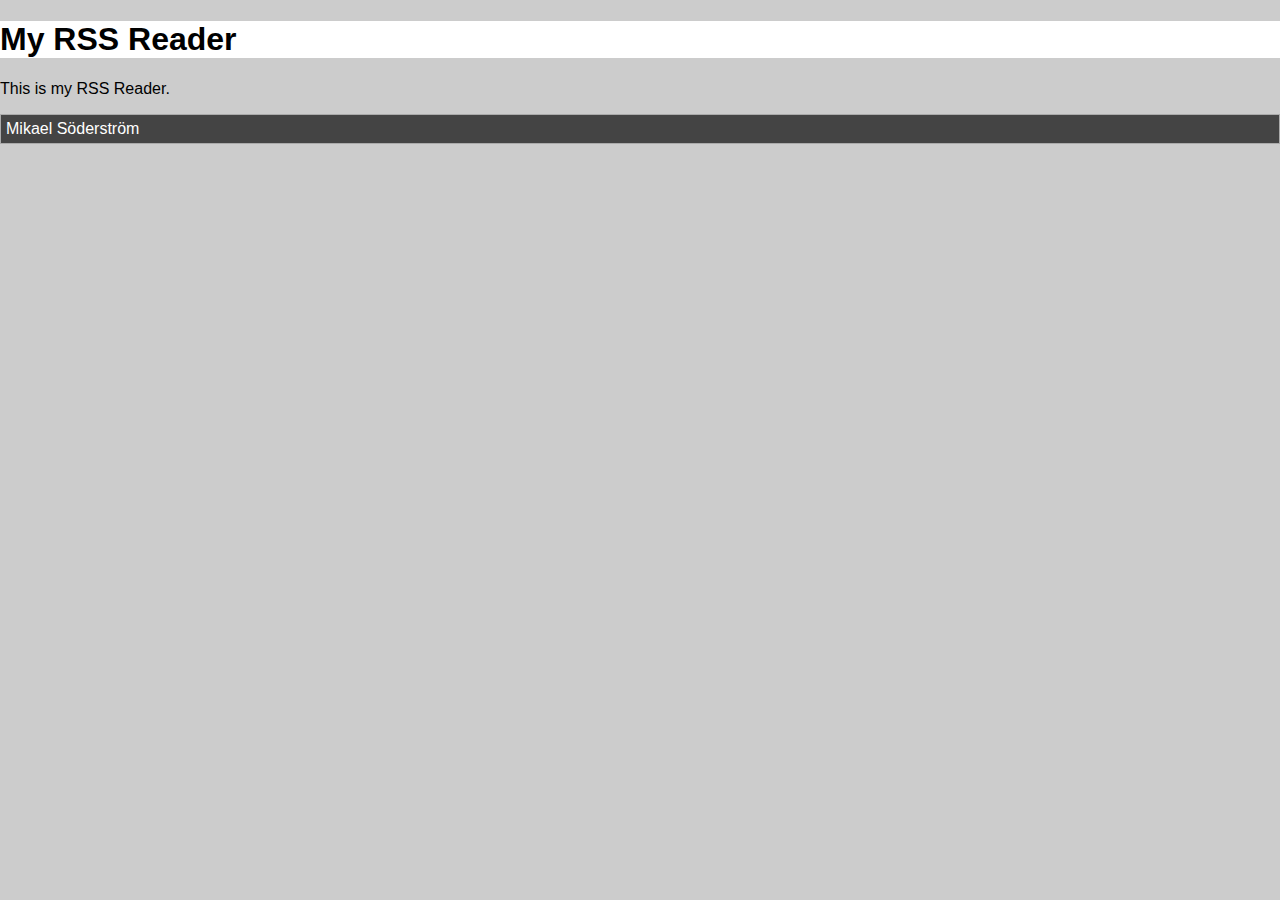
<file: Windows Mobile Emulator/Windows Mobile Emulator/roms/RssReader/index.html>
<!DOCTYPE html PUBLIC "-//W3C//DTD XHTML 1.1 Strict" "http://www.w3.org/TR/xhtml1/DTD/xhtml1-strict.dtd">
<html xmlns="http://www.w3.org/1999/xhtml">
<head>
    <meta http-equiv="Content-Type" content="text/html; charset=iso-8859-1" />
    <title>My RSS Reader</title>
    <link href="widget.css" rel="stylesheet" type="text/css" />
    <script src="../../assets/Widget.js" type="text/javascript"></script>
    <script src="rss.js" type="text/javascript"></script>
</head>
<body>
    <h1>My RSS Reader</h1>
    <p>This is my RSS Reader.</p>
    <ul id="feeds">
        <li><a href="http://feeds.feedburner.com/MikaelSoderstrom?format=xml">Mikael S�derstr�m</a></li>
    </ul>
    <ul id="feeditems">
    </ul>
</body>
</html>
</file>
<file: Windows Mobile Emulator/Windows Mobile Emulator/roms/RssReader/widget.css>
﻿body
{
    background-color: #ccc;
    margin: 0px;
    padding: 0px;
    font-family: Arial;
}

h1
{
    background-color: #fff;
    color: #000;
}

a
{
    text-decoration: none;
}

ul
{
    margin: 0px;
    padding: 0px;
}

li
{
    background-color: #fff;
    border: 1px solid #777;
    list-style-type: none;
    margin: 10px;
    padding: 5px;
}

ul#feeds li
{
    background-color: #444;
    border-color: #aaa;
    margin: 0px;
}

ul#feeds li a
{
    display: block;
    color: #fff;
}

ul#feeditems h2
{
    margin: 0px;
}

ul#feeditems span
{
    display: block;
}

ul#feeditems span.rss-date
{
    font-style: italic;
}
</file>
